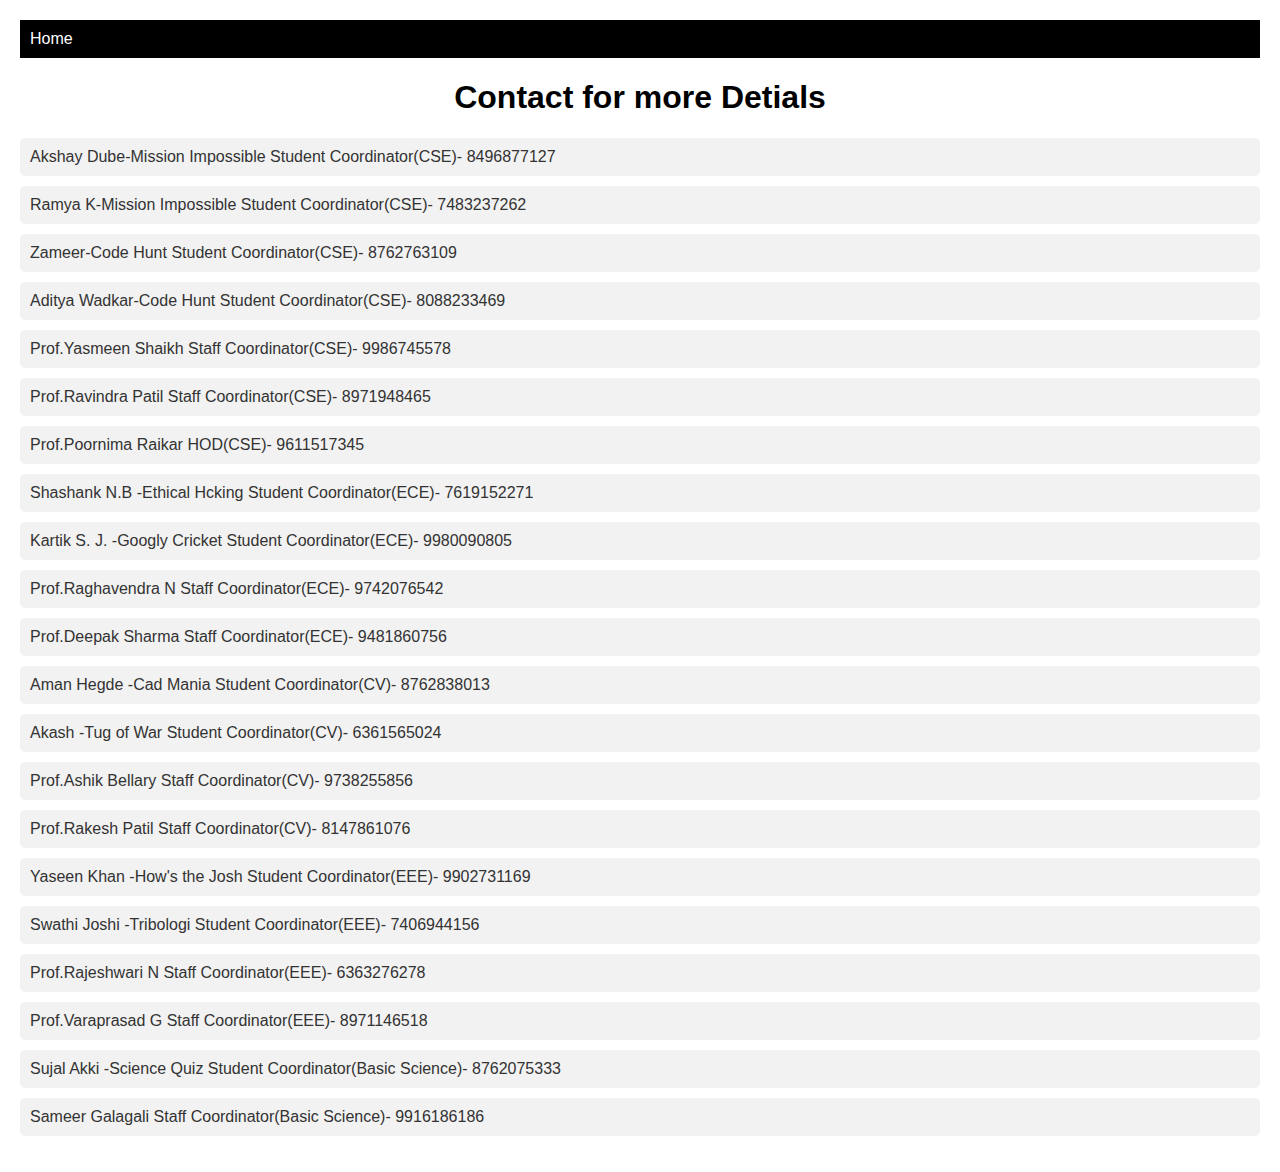
<file: contact.html>
<!DOCTYPE html>
<html>
<head>
  <title>Contact</title>
  <link rel="icon" type="image/png" href="./contact.jpg">

  <style>
    body {
      font-family: Arial, sans-serif;
      margin: 0;
      padding: 20px;
    }

    h1 {
      text-align: center;
    }

    ul {
      list-style-type: none;
      padding: 0;
    }

    li {
      background-color: #f2f2f2;
      padding: 10px;
      margin-bottom: 10px;
      border-radius: 5px;
    }

    li:hover {
      background-color: #e0e0e0;
      cursor: pointer;
    }

    a {
      text-decoration: none;
      color: #333;
    }
    .navbar {
      background-color: #000000;
      color: #fff;
      padding: 10px;
    }
    .navbar a {
      color: #fff;
      text-decoration: none;
      margin-right: 10px;
    }
  </style>
</head>
<body>
  <div class="navbar">
    <a href="index.html">Home</a></div>
  <h1>Contact for more Detials</h1>
  <ul>
    <li><a href="tel:+918496877127">Akshay Dube-Mission Impossible Student Coordinator(CSE)- 8496877127</a></li>
    <li><a href="tel:+917483237262">Ramya K-Mission Impossible Student Coordinator(CSE)- 7483237262</a></li>
    <li><a href="tel:+918762763109">Zameer-Code Hunt Student Coordinator(CSE)- 8762763109</a></li>
    <li><a href="tel:+918088233469">Aditya Wadkar-Code Hunt Student Coordinator(CSE)- 8088233469</a></li>
    <li><a href="tel:+919986745578">Prof.Yasmeen Shaikh Staff Coordinator(CSE)- 9986745578</a></li>
    <li><a href="tel:+918971948465">Prof.Ravindra Patil Staff Coordinator(CSE)- 8971948465</a></li>
    <li><a href="tel:+919611517345">Prof.Poornima Raikar HOD(CSE)- 9611517345</a></li>
    
    <li><a href="tel:+917619152271">Shashank N.B -Ethical Hcking Student Coordinator(ECE)- 7619152271</a></li>
    <li><a href="tel:+919980090805"> Kartik S. J. -Googly Cricket Student Coordinator(ECE)- 9980090805</a></li>
    <li><a href="tel:+919742076542">Prof.Raghavendra N Staff Coordinator(ECE)- 9742076542 </a></li>
    <li><a href="tel:+919481860756">Prof.Deepak Sharma  Staff Coordinator(ECE)- 9481860756</a></li>
    
    <li><a href="tel:+918762838013">Aman Hegde -Cad Mania Student Coordinator(CV)- 8762838013</a></li>
    <li><a href="tel:+916361565024">Akash -Tug of War Student Coordinator(CV)- 6361565024</a></li>
    <li><a href="tel:+919738255856">Prof.Ashik Bellary Staff Coordinator(CV)- 9738255856</a></li>
    <li><a href="tel:+918147861076">Prof.Rakesh Patil Staff Coordinator(CV)- 8147861076</a></li>

    <li><a href="tel:+919902731169">Yaseen Khan -How's the Josh Student Coordinator(EEE)- 9902731169</a></li>
    <li><a href="tel:+917406944156">Swathi Joshi -Tribologi Student Coordinator(EEE)- 7406944156</a></li>
    <li><a href="tel:+916363276278">Prof.Rajeshwari N Staff Coordinator(EEE)- 6363276278</a></li>
    <li><a href="tel:+918971146518">Prof.Varaprasad G Staff Coordinator(EEE)- 8971146518</a></li>

    <li><a href="tel:+918762075333">Sujal Akki -Science Quiz Student Coordinator(Basic Science)- 8762075333</a></li>
    <li><a href="tel:+919916186186">Sameer Galagali Staff Coordinator(Basic Science)- 9916186186</a></li>
    
    <!-- Add more list items as needed -->
  </ul>
</body>
</html>
</file>
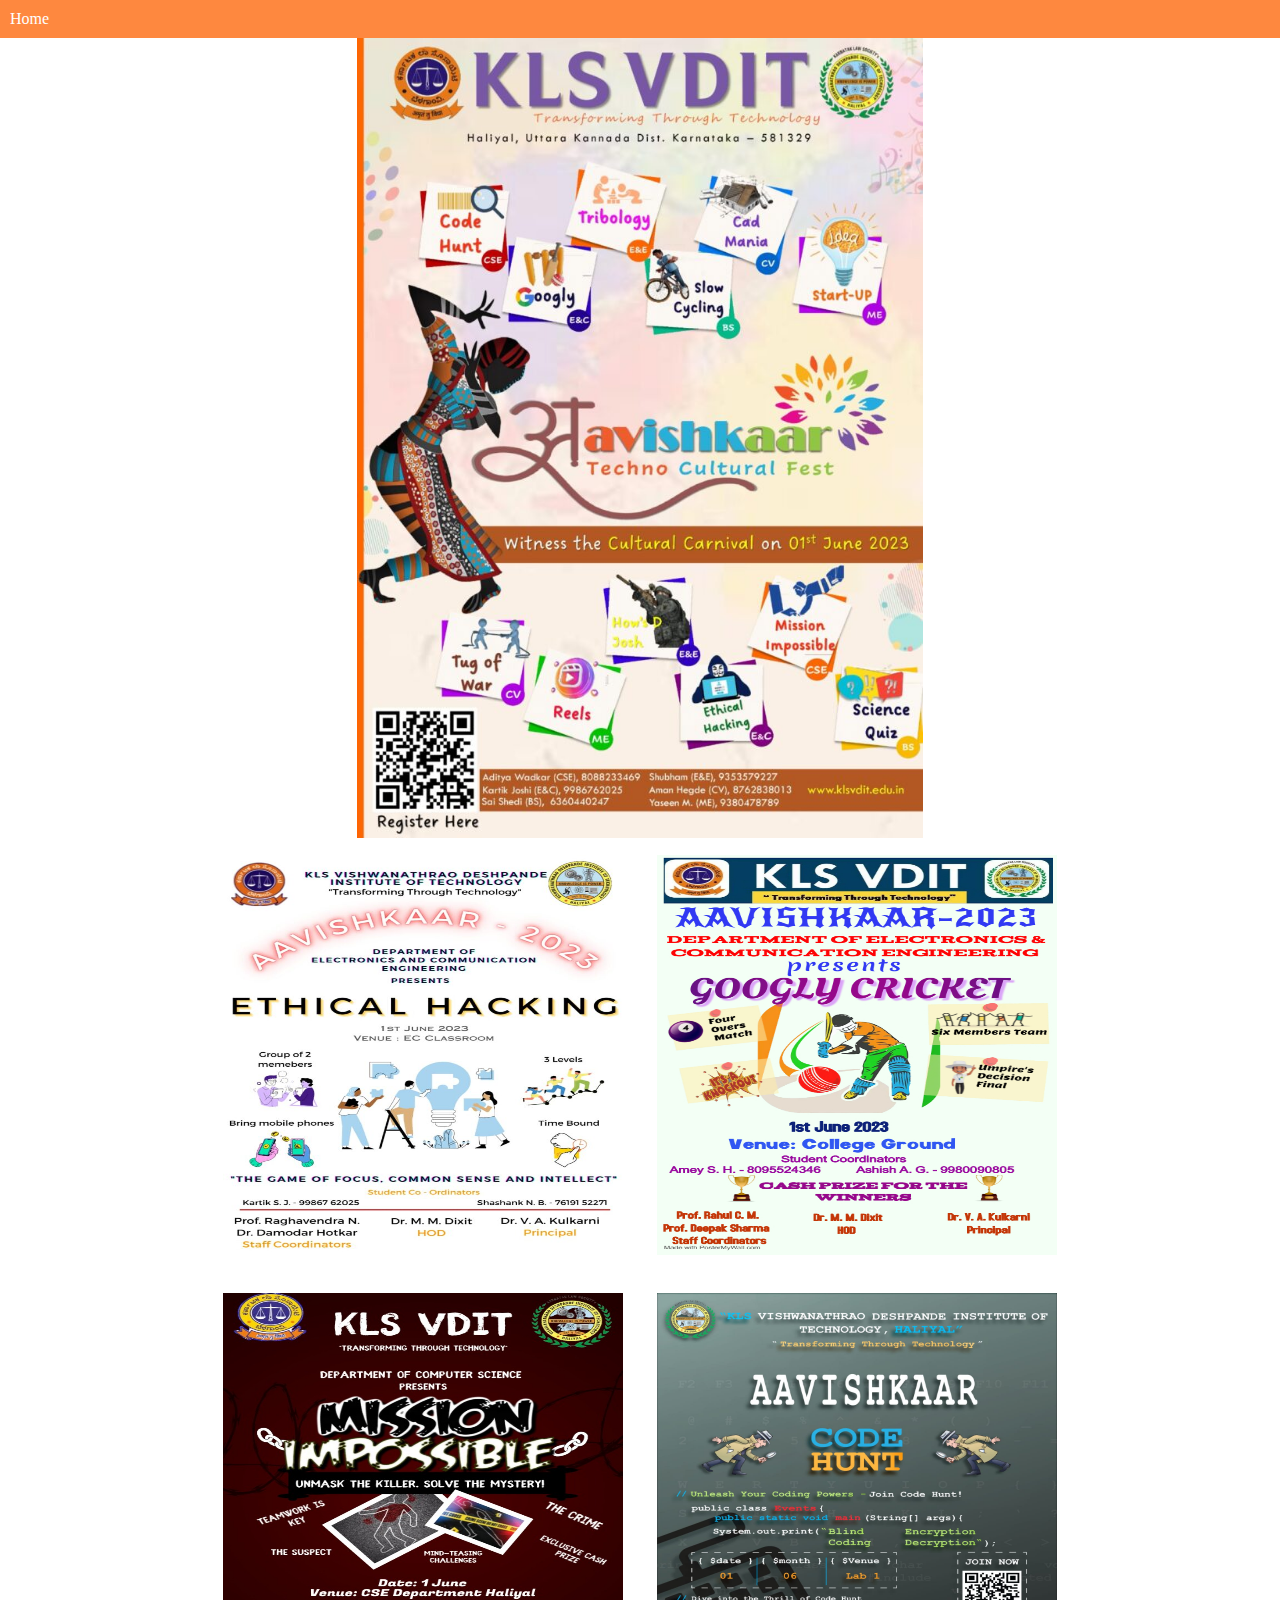
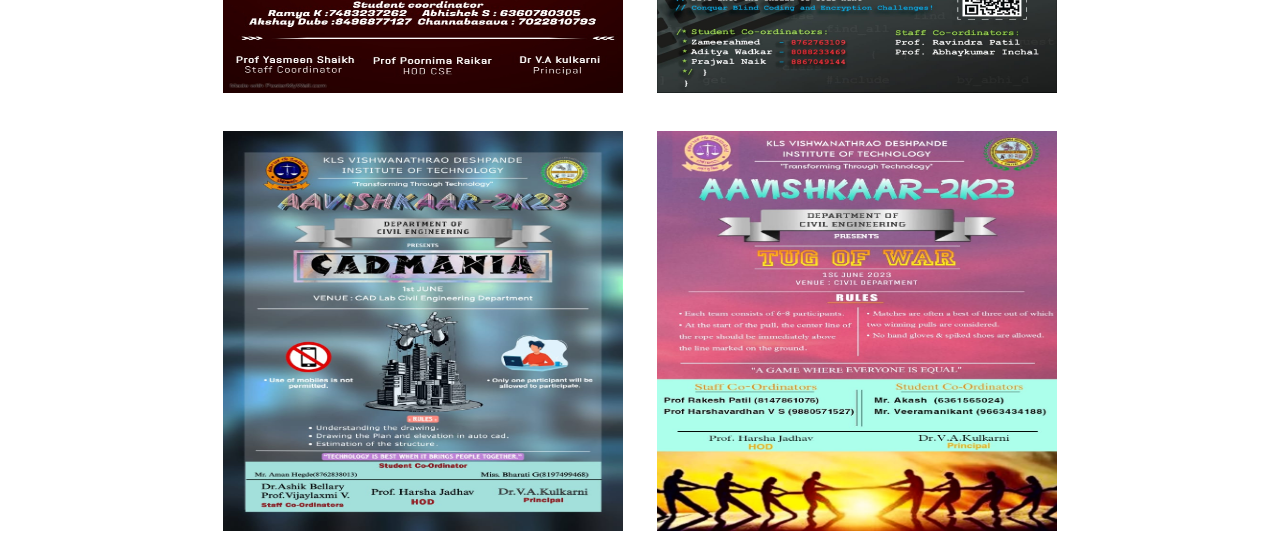
<file: Events.html>
<!DOCTYPE html>
<html>
<head>
  <title>Events</title>
  <link rel="icon" type="image/png" href="./1200px-Devanagari_aa.svg.png">

  <style>
    /* CSS styles */
    body {
      margin: 0;
      padding: 0;
    }

    .navbar {
      background-color: #fe883f;
      color: #fff;
      padding: 10px;
    }

    .navbar a {
      color: #fff;
      text-decoration: none;
      margin-right: 10px;
    }

  

    .banner-image {
    
      display: block;
  margin: 0 auto;
  max-width: 88%;
  max-height: 800px;
    }

    .brochure-container {
      display: flex;
      flex-wrap: wrap;
      justify-content: center;
    }

    .brochure-image {
      width: 400px;
      height: 400px;
      margin: 17px;
    }
  </style>
</head>
<body>
  <div class="navbar">
    <a href="index.html">Home</a>
    
  </div>

  

  <img class="banner-image" src="./aavishkar.jpeg" alt="Banner Image">

  <div class="brochure-container">
    <a href="./Ethical-Hacking RULES.pdf">
        <img class="brochure-image" src="./Ethical-Hacking.jpeg" alt="Brochure 1">
      </a>    
      <a href="./Googly rules.pdf">
        <img class="brochure-image" src="./googly-aavishkaar-2023.jpg" alt="Brochure 1">
      </a>  
      
      
      <a href="./CSE_Mission-Impossible-Rules.pdf">
        <img class="brochure-image" src="./mi brochure.jpeg" alt="Brochure 1">
      </a>  
      <a href="./CODE_HUNT_RULES.pdf">
        <img class="brochure-image" src="./codehunt.jpeg" alt="Brochure 1">
      </a> 
      <img class="brochure-image" src="./cad.jpeg" alt="Brochure 1">
      <img class="brochure-image" src="./tug.jpeg" alt="Brochure 1">

    <!-- Repeat the above two lines for the remaining brochure images -->
  </div>
</body>
</html>
</file>
